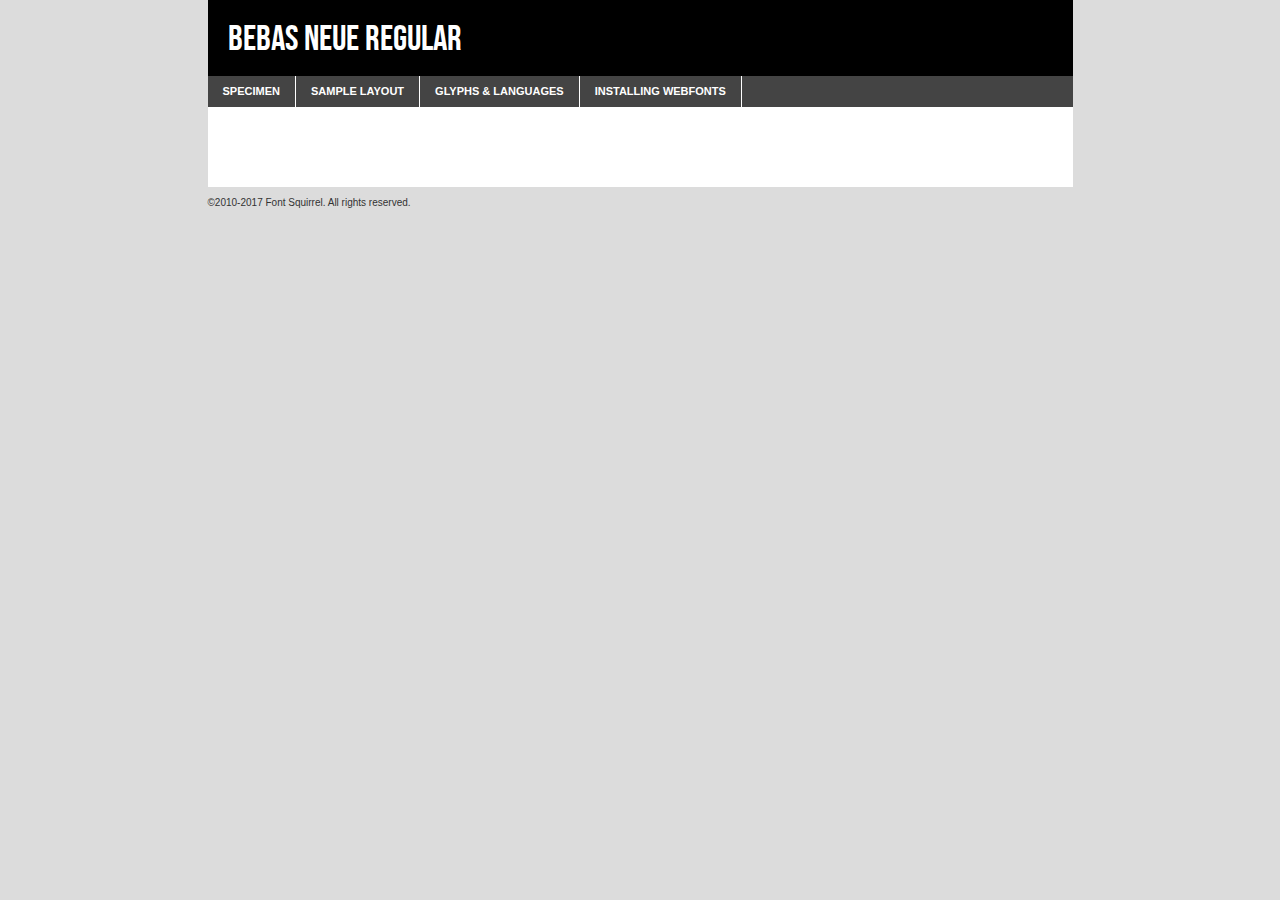
<file: Bebas_Neue/webfontkit-20220214-170000/bebasneue-regular-demo.html>
<!DOCTYPE html PUBLIC "-//W3C//DTD XHTML 1.0 Transitional//EN"
	"http://www.w3.org/TR/xhtml1/DTD/xhtml1-transitional.dtd">

<html xmlns="http://www.w3.org/1999/xhtml" xml:lang="en" lang="en">
<head>
	<meta http-equiv="Content-Type" content="text/html; charset=utf-8" />
	<script src="http://ajax.googleapis.com/ajax/libs/jquery/1.7.2/jquery.min.js" type="text/javascript" charset="utf-8"></script>
	<script type="text/javascript">
	(function($){$.fn.easyTabs=function(option){var param=jQuery.extend({fadeSpeed:"fast",defaultContent:1,activeClass:'active'},option);$(this).each(function(){var thisId="#"+this.id;if(param.defaultContent==''){param.defaultContent=1;}
	if(typeof param.defaultContent=="number")
	{var defaultTab=$(thisId+" .tabs li:eq("+(param.defaultContent-1)+") a").attr('href').substr(1);}else{var defaultTab=param.defaultContent;}
	$(thisId+" .tabs li a").each(function(){var tabToHide=$(this).attr('href').substr(1);$("#"+tabToHide).addClass('easytabs-tab-content');});hideAll();changeContent(defaultTab);function hideAll(){$(thisId+" .easytabs-tab-content").hide();}
	function changeContent(tabId){hideAll();$(thisId+" .tabs li").removeClass(param.activeClass);$(thisId+" .tabs li a[href=#"+tabId+"]").closest('li').addClass(param.activeClass);if(param.fadeSpeed!="none")
	{$(thisId+" #"+tabId).fadeIn(param.fadeSpeed);}else{$(thisId+" #"+tabId).show();}}
	$(thisId+" .tabs li").click(function(){var tabId=$(this).find('a').attr('href').substr(1);changeContent(tabId);return false;});});}})(jQuery);
	</script>
	<link rel="stylesheet" href="specimen_files/specimen_stylesheet.css" type="text/css" charset="utf-8" />
	<link rel="stylesheet" href="stylesheet.css" type="text/css" charset="utf-8" />

	<style type="text/css">
					body{
				font-family: 'bebas_neueregular';
							}
		</style>

	<title>Bebas Neue Regular Specimen</title>
	
	
	<script type="text/javascript" charset="utf-8">
		$(document).ready(function() {
			$('#container').easyTabs({defaultContent:1});
		});
	</script>
</head>

<body>
<div id="container">
	<div id="header">
		Bebas Neue Regular	</div>
	<ul class="tabs">
		<li><a href="#specimen">Specimen</a></li>
		<li><a href="#layout">Sample Layout</a></li>
				<li><a href="#glyphs">Glyphs &amp; Languages</a></li>
		<li><a href="#installing">Installing Webfonts</a></li>
		
	</ul>
	
	<div id="main_content">

		
			<div id="specimen">
		
				<div class="section">
					<div class="grid12 firstcol">
						<div class="huge">AaBb</div>
					</div>
				</div>
		
				<div class="section">
					<div class="glyph_range">A&#x200B;B&#x200b;C&#x200b;D&#x200b;E&#x200b;F&#x200b;G&#x200b;H&#x200b;I&#x200b;J&#x200b;K&#x200b;L&#x200b;M&#x200b;N&#x200b;O&#x200b;P&#x200b;Q&#x200b;R&#x200b;S&#x200b;T&#x200b;U&#x200b;V&#x200b;W&#x200b;X&#x200b;Y&#x200b;Z&#x200b;a&#x200b;b&#x200b;c&#x200b;d&#x200b;e&#x200b;f&#x200b;g&#x200b;h&#x200b;i&#x200b;j&#x200b;k&#x200b;l&#x200b;m&#x200b;n&#x200b;o&#x200b;p&#x200b;q&#x200b;r&#x200b;s&#x200b;t&#x200b;u&#x200b;v&#x200b;w&#x200b;x&#x200b;y&#x200b;z&#x200b;1&#x200b;2&#x200b;3&#x200b;4&#x200b;5&#x200b;6&#x200b;7&#x200b;8&#x200b;9&#x200b;0&#x200b;&amp;&#x200b;.&#x200b;,&#x200b;?&#x200b;!&#x200b;&#64;&#x200b;(&#x200b;)&#x200b;#&#x200b;$&#x200b;%&#x200b;*&#x200b;+&#x200b;-&#x200b;=&#x200b;:&#x200b;;</div>
				</div>
				<div class="section">
					<div class="grid12 firstcol">
						<table class="sample_table">
							<tr><td>10</td><td class="size10">abcdefghijklmnopqrstuvwxyzABCDEFGHIJKLMNOPQRSTUVWXYZ0123456789abcdefghijklmnopqrstuvwxyzABCDEFGHIJKLMNOPQRSTUVWXYZ0123456789abcdefghijklmnopqrstuvwxyzABCDEFGHIJKLMNOPQRSTUVWXYZ</td></tr>
							<tr><td>11</td><td class="size11">abcdefghijklmnopqrstuvwxyzABCDEFGHIJKLMNOPQRSTUVWXYZ0123456789abcdefghijklmnopqrstuvwxyzABCDEFGHIJKLMNOPQRSTUVWXYZ0123456789abcdefghijklmnopqrstuvwxyzABCDEFGHIJKLMNOPQRSTUVWXYZ</td></tr>
							<tr><td>12</td><td class="size12">abcdefghijklmnopqrstuvwxyzABCDEFGHIJKLMNOPQRSTUVWXYZ0123456789abcdefghijklmnopqrstuvwxyzABCDEFGHIJKLMNOPQRSTUVWXYZ0123456789abcdefghijklmnopqrstuvwxyzABCDEFGHIJKLMNOPQRSTUVWXYZ</td></tr>
							<tr><td>13</td><td class="size13">abcdefghijklmnopqrstuvwxyzABCDEFGHIJKLMNOPQRSTUVWXYZ0123456789abcdefghijklmnopqrstuvwxyzABCDEFGHIJKLMNOPQRSTUVWXYZ0123456789abcdefghijklmnopqrstuvwxyzABCDEFGHIJKLMNOPQRSTUVWXYZ</td></tr>
							<tr><td>14</td><td class="size14">abcdefghijklmnopqrstuvwxyzABCDEFGHIJKLMNOPQRSTUVWXYZ0123456789abcdefghijklmnopqrstuvwxyzABCDEFGHIJKLMNOPQRSTUVWXYZ0123456789abcdefghijklmnopqrstuvwxyzABCDEFGHIJKLMNOPQRSTUVWXYZ</td></tr>
							<tr><td>16</td><td class="size16">abcdefghijklmnopqrstuvwxyzABCDEFGHIJKLMNOPQRSTUVWXYZ0123456789abcdefghijklmnopqrstuvwxyzABCDEFGHIJKLMNOPQRSTUVWXYZ</td></tr>
							<tr><td>18</td><td class="size18">abcdefghijklmnopqrstuvwxyzABCDEFGHIJKLMNOPQRSTUVWXYZ0123456789abcdefghijklmnopqrstuvwxyzABCDEFGHIJKLMNOPQRSTUVWXYZ</td></tr>
							<tr><td>20</td><td class="size20">abcdefghijklmnopqrstuvwxyzABCDEFGHIJKLMNOPQRSTUVWXYZ0123456789abcdefghijklmnopqrstuvwxyzABCDEFGHIJKLMNOPQRSTUVWXYZ</td></tr>
							<tr><td>24</td><td class="size24">abcdefghijklmnopqrstuvwxyzABCDEFGHIJKLMNOPQRSTUVWXYZ0123456789abcdefghijklmnopqrstuvwxyzABCDEFGHIJKLMNOPQRSTUVWXYZ</td></tr>
							<tr><td>30</td><td class="size30">abcdefghijklmnopqrstuvwxyzABCDEFGHIJKLMNOPQRSTUVWXYZ0123456789abcdefghijklmnopqrstuvwxyzABCDEFGHIJKLMNOPQRSTUVWXYZ</td></tr>
							<tr><td>36</td><td class="size36">abcdefghijklmnopqrstuvwxyzABCDEFGHIJKLMNOPQRSTUVWXYZ0123456789abcdefghijklmnopqrstuvwxyzABCDEFGHIJKLMNOPQRSTUVWXYZ</td></tr>
							<tr><td>48</td><td class="size48">abcdefghijklmnopqrstuvwxyzABCDEFGHIJKLMNOPQRSTUVWXYZ0123456789abcdefghijklmnopqrstuvwxyzABCDEFGHIJKLMNOPQRSTUVWXYZ</td></tr>
							<tr><td>60</td><td class="size60">abcdefghijklmnopqrstuvwxyzABCDEFGHIJKLMNOPQRSTUVWXYZ0123456789abcdefghijklmnopqrstuvwxyzABCDEFGHIJKLMNOPQRSTUVWXYZ</td></tr>
							<tr><td>72</td><td class="size72">abcdefghijklmnopqrstuvwxyzABCDEFGHIJKLMNOPQRSTUVWXYZ0123456789abcdefghijklmnopqrstuvwxyzABCDEFGHIJKLMNOPQRSTUVWXYZ</td></tr>
							<tr><td>90</td><td class="size90">abcdefghijklmnopqrstuvwxyzABCDEFGHIJKLMNOPQRSTUVWXYZ0123456789abcdefghijklmnopqrstuvwxyzABCDEFGHIJKLMNOPQRSTUVWXYZ</td></tr>
						</table>
				
					</div>
			
				</div>
		
		
		
								<div class="section" id="bodycomparison">


										<div id="xheight">
				<div class="fontbody">&#x25FC;&#x25FC;&#x25FC;&#x25FC;&#x25FC;&#x25FC;&#x25FC;&#x25FC;&#x25FC;&#x25FC;&#x25FC;&#x25FC;&#x25FC;&#x25FC;&#x25FC;&#x25FC;&#x25FC;&#x25FC;&#x25FC;&#x25FC;&#x25FC;&#x25FC;&#x25FC;&#x25FC;&#x25FC;&#x25FC;&#x25FC;&#x25FC;&#x25FC;&#x25FC;&#x25FC;&#x25FC;&#x25FC;&#x25FC;&#x25FC;&#x25FC;&#x25FC;&#x25FC;&#x25FC;&#x25FC;&#x25FC;&#x25FC;&#x25FC;&#x25FC;&#x25FC;&#x25FC;&#x25FC;&#x25FC;&#x25FC;&#x25FC;&#x25FC;&#x25FC;&#x25FC;&#x25FC;&#x25FC;&#x25FC;&#x25FC;&#x25FC;&#x25FC;&#x25FC;&#x25FC;&#x25FC;&#x25FC;&#x25FC;&#x25FC;&#x25FC;&#x25FC;&#x25FC;&#x25FC;&#x25FC;&#x25FC;&#x25FC;&#x25FC;&#x25FC;&#x25FC;&#x25FC;&#x25FC;&#x25FC;&#x25FC;&#x25FC;&#x25FC;&#x25FC;&#x25FC;&#x25FC;&#x25FC;&#x25FC;&#x25FC;&#x25FC;&#x25FC;&#x25FC;&#x25FC;&#x25FC;&#x25FC;&#x25FC;&#x25FC;&#x25FC;&#x25FC;&#x25FC;&#x25FC;body</div><div class="arialbody">body</div><div class="verdanabody">body</div><div class="georgiabody">body</div></div>
										<div class="fontbody" style="z-index:1">
											body<span>Bebas Neue Regular</span>
										</div>
										<div class="arialbody" style="z-index:1">
											body<span>Arial</span>
										</div>
										<div class="verdanabody" style="z-index:1">
											body<span>Verdana</span>
										</div>
										<div class="georgiabody" style="z-index:1">
											body<span>Georgia</span>
										</div>



								</div>
		
		
				<div class="section psample psample_row1" id="">
					
					<div class="grid2 firstcol">
						<p class="size10"><span>10.</span>Aenean lacinia bibendum nulla sed consectetur. Fusce dapibus, tellus ac cursus commodo, tortor mauris condimentum nibh, ut fermentum massa justo sit amet risus. Nullam id dolor id nibh ultricies vehicula ut id elit. Cum sociis natoque penatibus et magnis dis parturient montes, nascetur ridiculus mus. Nulla vitae elit libero, a pharetra augue.</p>
			
					</div>
					<div class="grid3">
						<p class="size11"><span>11.</span>Aenean lacinia bibendum nulla sed consectetur. Fusce dapibus, tellus ac cursus commodo, tortor mauris condimentum nibh, ut fermentum massa justo sit amet risus. Nullam id dolor id nibh ultricies vehicula ut id elit. Cum sociis natoque penatibus et magnis dis parturient montes, nascetur ridiculus mus. Nulla vitae elit libero, a pharetra augue.</p>
			
					</div>
					<div class="grid3">
						<p class="size12"><span>12.</span>Aenean lacinia bibendum nulla sed consectetur. Fusce dapibus, tellus ac cursus commodo, tortor mauris condimentum nibh, ut fermentum massa justo sit amet risus. Nullam id dolor id nibh ultricies vehicula ut id elit. Cum sociis natoque penatibus et magnis dis parturient montes, nascetur ridiculus mus. Nulla vitae elit libero, a pharetra augue.</p>
			
					</div>
					<div class="grid4">
						<p class="size13"><span>13.</span>Aenean lacinia bibendum nulla sed consectetur. Fusce dapibus, tellus ac cursus commodo, tortor mauris condimentum nibh, ut fermentum massa justo sit amet risus. Nullam id dolor id nibh ultricies vehicula ut id elit. Cum sociis natoque penatibus et magnis dis parturient montes, nascetur ridiculus mus. Nulla vitae elit libero, a pharetra augue.</p>
			
					</div>
					<div class="white_blend"></div>
					
				</div>
				<div class="section psample psample_row2" id="">
					<div class="grid3 firstcol">
						<p class="size14"><span>14.</span>Aenean lacinia bibendum nulla sed consectetur. Fusce dapibus, tellus ac cursus commodo, tortor mauris condimentum nibh, ut fermentum massa justo sit amet risus. Nullam id dolor id nibh ultricies vehicula ut id elit. Cum sociis natoque penatibus et magnis dis parturient montes, nascetur ridiculus mus. Nulla vitae elit libero, a pharetra augue.</p>
			
					</div>
					<div class="grid4">
						<p class="size16"><span>16.</span>Aenean lacinia bibendum nulla sed consectetur. Fusce dapibus, tellus ac cursus commodo, tortor mauris condimentum nibh, ut fermentum massa justo sit amet risus. Nullam id dolor id nibh ultricies vehicula ut id elit. Cum sociis natoque penatibus et magnis dis parturient montes, nascetur ridiculus mus. Nulla vitae elit libero, a pharetra augue.</p>
			
					</div>
					<div class="grid5">
						<p class="size18"><span>18.</span>Aenean lacinia bibendum nulla sed consectetur. Fusce dapibus, tellus ac cursus commodo, tortor mauris condimentum nibh, ut fermentum massa justo sit amet risus. Nullam id dolor id nibh ultricies vehicula ut id elit. Cum sociis natoque penatibus et magnis dis parturient montes, nascetur ridiculus mus. Nulla vitae elit libero, a pharetra augue.</p>
			
					</div>

					<div class="white_blend"></div>

				</div>
				
				<div class="section psample psample_row3" id="">
					<div class="grid5 firstcol">
						<p class="size20"><span>20.</span>Aenean lacinia bibendum nulla sed consectetur. Fusce dapibus, tellus ac cursus commodo, tortor mauris condimentum nibh, ut fermentum massa justo sit amet risus. Nullam id dolor id nibh ultricies vehicula ut id elit. Cum sociis natoque penatibus et magnis dis parturient montes, nascetur ridiculus mus. Nulla vitae elit libero, a pharetra augue.</p>
					</div>
					<div class="grid7">
						<p class="size24"><span>24.</span>Aenean lacinia bibendum nulla sed consectetur. Fusce dapibus, tellus ac cursus commodo, tortor mauris condimentum nibh, ut fermentum massa justo sit amet risus. Nullam id dolor id nibh ultricies vehicula ut id elit. Cum sociis natoque penatibus et magnis dis parturient montes, nascetur ridiculus mus. Nulla vitae elit libero, a pharetra augue.</p>
					</div>
					
					<div class="white_blend"></div>
					
				</div>
				
				<div class="section psample psample_row4" id="">
					<div class="grid12 firstcol">
						<p class="size30"><span>30.</span>Aenean lacinia bibendum nulla sed consectetur. Fusce dapibus, tellus ac cursus commodo, tortor mauris condimentum nibh, ut fermentum massa justo sit amet risus. Nullam id dolor id nibh ultricies vehicula ut id elit. Cum sociis natoque penatibus et magnis dis parturient montes, nascetur ridiculus mus. Nulla vitae elit libero, a pharetra augue.</p>
					</div>
					<div class="white_blend"></div>
					
				</div>
				
				
				
				<div class="section psample psample_row1 fullreverse">
					<div class="grid2 firstcol">
						<p class="size10"><span>10.</span>Aenean lacinia bibendum nulla sed consectetur. Fusce dapibus, tellus ac cursus commodo, tortor mauris condimentum nibh, ut fermentum massa justo sit amet risus. Nullam id dolor id nibh ultricies vehicula ut id elit. Cum sociis natoque penatibus et magnis dis parturient montes, nascetur ridiculus mus. Nulla vitae elit libero, a pharetra augue.</p>
			
					</div>
					<div class="grid3">
						<p class="size11"><span>11.</span>Aenean lacinia bibendum nulla sed consectetur. Fusce dapibus, tellus ac cursus commodo, tortor mauris condimentum nibh, ut fermentum massa justo sit amet risus. Nullam id dolor id nibh ultricies vehicula ut id elit. Cum sociis natoque penatibus et magnis dis parturient montes, nascetur ridiculus mus. Nulla vitae elit libero, a pharetra augue.</p>
			
					</div>
					<div class="grid3">
						<p class="size12"><span>12.</span>Aenean lacinia bibendum nulla sed consectetur. Fusce dapibus, tellus ac cursus commodo, tortor mauris condimentum nibh, ut fermentum massa justo sit amet risus. Nullam id dolor id nibh ultricies vehicula ut id elit. Cum sociis natoque penatibus et magnis dis parturient montes, nascetur ridiculus mus. Nulla vitae elit libero, a pharetra augue.</p>
			
					</div>
					<div class="grid4">
						<p class="size13"><span>13.</span>Aenean lacinia bibendum nulla sed consectetur. Fusce dapibus, tellus ac cursus commodo, tortor mauris condimentum nibh, ut fermentum massa justo sit amet risus. Nullam id dolor id nibh ultricies vehicula ut id elit. Cum sociis natoque penatibus et magnis dis parturient montes, nascetur ridiculus mus. Nulla vitae elit libero, a pharetra augue.</p>
			
					</div>
					<div class="black_blend"></div>
					
				</div>
				
				<div class="section psample psample_row2 fullreverse">
					<div class="grid3 firstcol">
						<p class="size14"><span>14.</span>Aenean lacinia bibendum nulla sed consectetur. Fusce dapibus, tellus ac cursus commodo, tortor mauris condimentum nibh, ut fermentum massa justo sit amet risus. Nullam id dolor id nibh ultricies vehicula ut id elit. Cum sociis natoque penatibus et magnis dis parturient montes, nascetur ridiculus mus. Nulla vitae elit libero, a pharetra augue.</p>
			
					</div>
					<div class="grid4">
						<p class="size16"><span>16.</span>Aenean lacinia bibendum nulla sed consectetur. Fusce dapibus, tellus ac cursus commodo, tortor mauris condimentum nibh, ut fermentum massa justo sit amet risus. Nullam id dolor id nibh ultricies vehicula ut id elit. Cum sociis natoque penatibus et magnis dis parturient montes, nascetur ridiculus mus. Nulla vitae elit libero, a pharetra augue.</p>
			
					</div>
					<div class="grid5">
						<p class="size18"><span>18.</span>Aenean lacinia bibendum nulla sed consectetur. Fusce dapibus, tellus ac cursus commodo, tortor mauris condimentum nibh, ut fermentum massa justo sit amet risus. Nullam id dolor id nibh ultricies vehicula ut id elit. Cum sociis natoque penatibus et magnis dis parturient montes, nascetur ridiculus mus. Nulla vitae elit libero, a pharetra augue.</p>
			
					</div>
					<div class="black_blend"></div>

				</div>
				
				<div class="section psample fullreverse psample_row3" id="">
					<div class="grid5 firstcol">
						<p class="size20"><span>20.</span>Aenean lacinia bibendum nulla sed consectetur. Fusce dapibus, tellus ac cursus commodo, tortor mauris condimentum nibh, ut fermentum massa justo sit amet risus. Nullam id dolor id nibh ultricies vehicula ut id elit. Cum sociis natoque penatibus et magnis dis parturient montes, nascetur ridiculus mus. Nulla vitae elit libero, a pharetra augue.</p>
					</div>
					<div class="grid7">
						<p class="size24"><span>24.</span>Aenean lacinia bibendum nulla sed consectetur. Fusce dapibus, tellus ac cursus commodo, tortor mauris condimentum nibh, ut fermentum massa justo sit amet risus. Nullam id dolor id nibh ultricies vehicula ut id elit. Cum sociis natoque penatibus et magnis dis parturient montes, nascetur ridiculus mus. Nulla vitae elit libero, a pharetra augue.</p>
					</div>
					
					<div class="black_blend"></div>
					
				</div>
				
				<div class="section psample fullreverse psample_row4" id="" style="border-bottom: 20px #000 solid;">
					<div class="grid12 firstcol">
						<p class="size30"><span>30.</span>Aenean lacinia bibendum nulla sed consectetur. Fusce dapibus, tellus ac cursus commodo, tortor mauris condimentum nibh, ut fermentum massa justo sit amet risus. Nullam id dolor id nibh ultricies vehicula ut id elit. Cum sociis natoque penatibus et magnis dis parturient montes, nascetur ridiculus mus. Nulla vitae elit libero, a pharetra augue.</p>
					</div>
					<div class="black_blend"></div>
					
				</div>
				
				
				
				
			</div>
			
			<div id="layout">
				
				<div class="section">
					
					<div class="grid12 firstcol">
						<h1>Lorem Ipsum Dolor</h1>
						<h2>Etiam porta sem malesuada magna mollis euismod</h2>
						
						<p class="byline">By <a href="#link">Aenean Lacinia</a></p>
					</div>
				</div>
				<div class="section">
					<div class="grid8 firstcol">
						<p class="large">Donec sed odio dui. Morbi leo risus, porta ac consectetur ac, vestibulum at eros. Fusce dapibus, tellus ac cursus commodo, tortor mauris condimentum nibh, ut fermentum massa justo sit amet risus. </p>

						
						<h3>Pellentesque ornare sem</h3>

						<p>Maecenas sed diam eget risus varius blandit sit amet non magna. Maecenas faucibus mollis interdum. Donec ullamcorper nulla non metus auctor fringilla. Nullam id dolor id nibh ultricies vehicula ut id elit. Nullam id dolor id nibh ultricies vehicula ut id elit. </p>

						<p>Aenean eu leo quam. Pellentesque ornare sem lacinia quam venenatis vestibulum. Lorem ipsum dolor sit amet, consectetur adipiscing elit. Cum sociis natoque penatibus et magnis dis parturient montes, nascetur ridiculus mus. </p>

						<p>Nulla vitae elit libero, a pharetra augue. Praesent commodo cursus magna, vel scelerisque nisl consectetur et. Aenean lacinia bibendum nulla sed consectetur. </p>

						<p>Nullam quis risus eget urna mollis ornare vel eu leo. Nullam quis risus eget urna mollis ornare vel eu leo. Maecenas sed diam eget risus varius blandit sit amet non magna. Donec ullamcorper nulla non metus auctor fringilla. </p>

						<h3>Cras mattis consectetur</h3>

						<p>Aenean eu leo quam. Pellentesque ornare sem lacinia quam venenatis vestibulum. Aenean lacinia bibendum nulla sed consectetur. Integer posuere erat a ante venenatis dapibus posuere velit aliquet. Cras mattis consectetur purus sit amet fermentum. </p>

						<p>Nullam id dolor id nibh ultricies vehicula ut id elit. Nullam quis risus eget urna mollis ornare vel eu leo. Cras mattis consectetur purus sit amet fermentum.</p>
					</div>
					
					<div class="grid4 sidebar">
						
						<div class="box reverse">
							<p class="last">Nullam quis risus eget urna mollis ornare vel eu leo. Donec ullamcorper nulla non metus auctor fringilla. Cras mattis consectetur purus sit amet fermentum. Sed posuere consectetur est at lobortis. Lorem ipsum dolor sit amet, consectetur adipiscing elit. </p>
						</div>
						
						<p class="caption">Maecenas sed diam eget risus varius.</p>

						<p>Vestibulum id ligula porta felis euismod semper. Integer posuere erat a ante venenatis dapibus posuere velit aliquet. Vestibulum id ligula porta felis euismod semper. Sed posuere consectetur est at lobortis. Maecenas sed diam eget risus varius blandit sit amet non magna. Fusce dapibus, tellus ac cursus commodo, tortor mauris condimentum nibh, ut fermentum massa justo sit amet risus. </p>

					

						<p>Duis mollis, est non commodo luctus, nisi erat porttitor ligula, eget lacinia odio sem nec elit. Aenean lacinia bibendum nulla sed consectetur. Vivamus sagittis lacus vel augue laoreet rutrum faucibus dolor auctor. Aenean lacinia bibendum nulla sed consectetur. Nullam quis risus eget urna mollis ornare vel eu leo. </p>

						<p>Praesent commodo cursus magna, vel scelerisque nisl consectetur et. Donec ullamcorper nulla non metus auctor fringilla. Maecenas faucibus mollis interdum. Fusce dapibus, tellus ac cursus commodo, tortor mauris condimentum nibh, ut fermentum massa justo sit amet risus. </p>

					</div>
				</div>
				
			</div>


			



		<div id="glyphs">
			<div class="section">
				<div class="grid12 firstcol">
			
				<h1>Language Support</h1>
				<p>The subset of Bebas Neue Regular in this kit supports the following languages:<br />
			
					Albanian, Basque, Breton, Chamorro, Danish, Dutch, English, Faroese, Finnish, French, Frisian, Galician, German, Icelandic, Italian, Malagasy, Norwegian, Portuguese, Spanish, Alsatian, Aragonese, Arapaho, Arrernte, Asturian, Aymara, Bislama, Cebuano, Corsican, Fijian, French_creole, Genoese, Gilbertese, Greenlandic, Haitian_creole, Hiligaynon, Hmong, Hopi, Ibanag, Iloko_ilokano, Indonesian, Interglossa_glosa, Interlingua, Irish_gaelic, Jerriais, Lojban, Lombard, Luxembourgeois, Manx, Mohawk, Norfolk_pitcairnese, Occitan, Oromo, Pangasinan, Papiamento, Piedmontese, Potawatomi, Rhaeto-romance, Romansh, Rotokas, Sami_lule, Samoan, Sardinian, Scots_gaelic, Seychelles_creole, Shona, Sicilian, Somali, Southern_ndebele, Swahili, Swati_swazi, Tagalog_filipino_pilipino, Tetum, Tok_pisin, Uyghur_latinized, Volapuk, Walloon, Warlpiri, Xhosa, Yapese, Zulu, Latinbasic, Ubasic, Demo				</p>
				<h1>Glyph Chart</h1>
				<p>The subset of Bebas Neue Regular in this kit includes all the glyphs listed below. Unicode entities are included above each glyph to help you insert individual characters into your layout.</p>
				<div id="glyph_chart">
			
																				 <div><p>&amp;#13;</p>&#13;</div>
																				 <div><p>&amp;#32;</p>&#32;</div>
																				 <div><p>&amp;#33;</p>&#33;</div>
																				 <div><p>&amp;#34;</p>&#34;</div>
																				 <div><p>&amp;#35;</p>&#35;</div>
																				 <div><p>&amp;#36;</p>&#36;</div>
																				 <div><p>&amp;#37;</p>&#37;</div>
																				 <div><p>&amp;#38;</p>&#38;</div>
																				 <div><p>&amp;#39;</p>&#39;</div>
																				 <div><p>&amp;#40;</p>&#40;</div>
																				 <div><p>&amp;#41;</p>&#41;</div>
																				 <div><p>&amp;#42;</p>&#42;</div>
																				 <div><p>&amp;#43;</p>&#43;</div>
																				 <div><p>&amp;#44;</p>&#44;</div>
																				 <div><p>&amp;#45;</p>&#45;</div>
																				 <div><p>&amp;#46;</p>&#46;</div>
																				 <div><p>&amp;#47;</p>&#47;</div>
																				 <div><p>&amp;#48;</p>&#48;</div>
																				 <div><p>&amp;#49;</p>&#49;</div>
																				 <div><p>&amp;#50;</p>&#50;</div>
																				 <div><p>&amp;#51;</p>&#51;</div>
																				 <div><p>&amp;#52;</p>&#52;</div>
																				 <div><p>&amp;#53;</p>&#53;</div>
																				 <div><p>&amp;#54;</p>&#54;</div>
																				 <div><p>&amp;#55;</p>&#55;</div>
																				 <div><p>&amp;#56;</p>&#56;</div>
																				 <div><p>&amp;#57;</p>&#57;</div>
																				 <div><p>&amp;#58;</p>&#58;</div>
																				 <div><p>&amp;#59;</p>&#59;</div>
																				 <div><p>&amp;#60;</p>&#60;</div>
																				 <div><p>&amp;#61;</p>&#61;</div>
																				 <div><p>&amp;#62;</p>&#62;</div>
																				 <div><p>&amp;#63;</p>&#63;</div>
																				 <div><p>&amp;#64;</p>&#64;</div>
																				 <div><p>&amp;#65;</p>&#65;</div>
																				 <div><p>&amp;#66;</p>&#66;</div>
																				 <div><p>&amp;#67;</p>&#67;</div>
																				 <div><p>&amp;#68;</p>&#68;</div>
																				 <div><p>&amp;#69;</p>&#69;</div>
																				 <div><p>&amp;#70;</p>&#70;</div>
																				 <div><p>&amp;#71;</p>&#71;</div>
																				 <div><p>&amp;#72;</p>&#72;</div>
																				 <div><p>&amp;#73;</p>&#73;</div>
																				 <div><p>&amp;#74;</p>&#74;</div>
																				 <div><p>&amp;#75;</p>&#75;</div>
																				 <div><p>&amp;#76;</p>&#76;</div>
																				 <div><p>&amp;#77;</p>&#77;</div>
																				 <div><p>&amp;#78;</p>&#78;</div>
																				 <div><p>&amp;#79;</p>&#79;</div>
																				 <div><p>&amp;#80;</p>&#80;</div>
																				 <div><p>&amp;#81;</p>&#81;</div>
																				 <div><p>&amp;#82;</p>&#82;</div>
																				 <div><p>&amp;#83;</p>&#83;</div>
																				 <div><p>&amp;#84;</p>&#84;</div>
																				 <div><p>&amp;#85;</p>&#85;</div>
																				 <div><p>&amp;#86;</p>&#86;</div>
																				 <div><p>&amp;#87;</p>&#87;</div>
																				 <div><p>&amp;#88;</p>&#88;</div>
																				 <div><p>&amp;#89;</p>&#89;</div>
																				 <div><p>&amp;#90;</p>&#90;</div>
																				 <div><p>&amp;#91;</p>&#91;</div>
																				 <div><p>&amp;#92;</p>&#92;</div>
																				 <div><p>&amp;#93;</p>&#93;</div>
																				 <div><p>&amp;#94;</p>&#94;</div>
																				 <div><p>&amp;#95;</p>&#95;</div>
																				 <div><p>&amp;#96;</p>&#96;</div>
																				 <div><p>&amp;#97;</p>&#97;</div>
																				 <div><p>&amp;#98;</p>&#98;</div>
																				 <div><p>&amp;#99;</p>&#99;</div>
																				 <div><p>&amp;#100;</p>&#100;</div>
																				 <div><p>&amp;#101;</p>&#101;</div>
																				 <div><p>&amp;#102;</p>&#102;</div>
																				 <div><p>&amp;#103;</p>&#103;</div>
																				 <div><p>&amp;#104;</p>&#104;</div>
																				 <div><p>&amp;#105;</p>&#105;</div>
																				 <div><p>&amp;#106;</p>&#106;</div>
																				 <div><p>&amp;#107;</p>&#107;</div>
																				 <div><p>&amp;#108;</p>&#108;</div>
																				 <div><p>&amp;#109;</p>&#109;</div>
																				 <div><p>&amp;#110;</p>&#110;</div>
																				 <div><p>&amp;#111;</p>&#111;</div>
																				 <div><p>&amp;#112;</p>&#112;</div>
																				 <div><p>&amp;#113;</p>&#113;</div>
																				 <div><p>&amp;#114;</p>&#114;</div>
																				 <div><p>&amp;#115;</p>&#115;</div>
																				 <div><p>&amp;#116;</p>&#116;</div>
																				 <div><p>&amp;#117;</p>&#117;</div>
																				 <div><p>&amp;#118;</p>&#118;</div>
																				 <div><p>&amp;#119;</p>&#119;</div>
																				 <div><p>&amp;#120;</p>&#120;</div>
																				 <div><p>&amp;#121;</p>&#121;</div>
																				 <div><p>&amp;#122;</p>&#122;</div>
																				 <div><p>&amp;#123;</p>&#123;</div>
																				 <div><p>&amp;#124;</p>&#124;</div>
																				 <div><p>&amp;#125;</p>&#125;</div>
																				 <div><p>&amp;#126;</p>&#126;</div>
																				 <div><p>&amp;#160;</p>&#160;</div>
																				 <div><p>&amp;#161;</p>&#161;</div>
																				 <div><p>&amp;#162;</p>&#162;</div>
																				 <div><p>&amp;#163;</p>&#163;</div>
																				 <div><p>&amp;#164;</p>&#164;</div>
																				 <div><p>&amp;#165;</p>&#165;</div>
																				 <div><p>&amp;#166;</p>&#166;</div>
																				 <div><p>&amp;#167;</p>&#167;</div>
																				 <div><p>&amp;#168;</p>&#168;</div>
																				 <div><p>&amp;#169;</p>&#169;</div>
																				 <div><p>&amp;#170;</p>&#170;</div>
																				 <div><p>&amp;#171;</p>&#171;</div>
																				 <div><p>&amp;#172;</p>&#172;</div>
																				 <div><p>&amp;#173;</p>&#173;</div>
																				 <div><p>&amp;#174;</p>&#174;</div>
																				 <div><p>&amp;#175;</p>&#175;</div>
																				 <div><p>&amp;#176;</p>&#176;</div>
																				 <div><p>&amp;#177;</p>&#177;</div>
																				 <div><p>&amp;#178;</p>&#178;</div>
																				 <div><p>&amp;#179;</p>&#179;</div>
																				 <div><p>&amp;#180;</p>&#180;</div>
																				 <div><p>&amp;#181;</p>&#181;</div>
																				 <div><p>&amp;#182;</p>&#182;</div>
																				 <div><p>&amp;#183;</p>&#183;</div>
																				 <div><p>&amp;#184;</p>&#184;</div>
																				 <div><p>&amp;#185;</p>&#185;</div>
																				 <div><p>&amp;#186;</p>&#186;</div>
																				 <div><p>&amp;#187;</p>&#187;</div>
																				 <div><p>&amp;#188;</p>&#188;</div>
																				 <div><p>&amp;#189;</p>&#189;</div>
																				 <div><p>&amp;#190;</p>&#190;</div>
																				 <div><p>&amp;#191;</p>&#191;</div>
																				 <div><p>&amp;#192;</p>&#192;</div>
																				 <div><p>&amp;#193;</p>&#193;</div>
																				 <div><p>&amp;#194;</p>&#194;</div>
																				 <div><p>&amp;#195;</p>&#195;</div>
																				 <div><p>&amp;#196;</p>&#196;</div>
																				 <div><p>&amp;#197;</p>&#197;</div>
																				 <div><p>&amp;#198;</p>&#198;</div>
																				 <div><p>&amp;#199;</p>&#199;</div>
																				 <div><p>&amp;#200;</p>&#200;</div>
																				 <div><p>&amp;#201;</p>&#201;</div>
																				 <div><p>&amp;#202;</p>&#202;</div>
																				 <div><p>&amp;#203;</p>&#203;</div>
																				 <div><p>&amp;#204;</p>&#204;</div>
																				 <div><p>&amp;#205;</p>&#205;</div>
																				 <div><p>&amp;#206;</p>&#206;</div>
																				 <div><p>&amp;#207;</p>&#207;</div>
																				 <div><p>&amp;#208;</p>&#208;</div>
																				 <div><p>&amp;#209;</p>&#209;</div>
																				 <div><p>&amp;#210;</p>&#210;</div>
																				 <div><p>&amp;#211;</p>&#211;</div>
																				 <div><p>&amp;#212;</p>&#212;</div>
																				 <div><p>&amp;#213;</p>&#213;</div>
																				 <div><p>&amp;#214;</p>&#214;</div>
																				 <div><p>&amp;#215;</p>&#215;</div>
																				 <div><p>&amp;#216;</p>&#216;</div>
																				 <div><p>&amp;#217;</p>&#217;</div>
																				 <div><p>&amp;#218;</p>&#218;</div>
																				 <div><p>&amp;#219;</p>&#219;</div>
																				 <div><p>&amp;#220;</p>&#220;</div>
																				 <div><p>&amp;#221;</p>&#221;</div>
																				 <div><p>&amp;#222;</p>&#222;</div>
																				 <div><p>&amp;#223;</p>&#223;</div>
																				 <div><p>&amp;#224;</p>&#224;</div>
																				 <div><p>&amp;#225;</p>&#225;</div>
																				 <div><p>&amp;#226;</p>&#226;</div>
																				 <div><p>&amp;#227;</p>&#227;</div>
																				 <div><p>&amp;#228;</p>&#228;</div>
																				 <div><p>&amp;#229;</p>&#229;</div>
																				 <div><p>&amp;#230;</p>&#230;</div>
																				 <div><p>&amp;#231;</p>&#231;</div>
																				 <div><p>&amp;#232;</p>&#232;</div>
																				 <div><p>&amp;#233;</p>&#233;</div>
																				 <div><p>&amp;#234;</p>&#234;</div>
																				 <div><p>&amp;#235;</p>&#235;</div>
																				 <div><p>&amp;#236;</p>&#236;</div>
																				 <div><p>&amp;#237;</p>&#237;</div>
																				 <div><p>&amp;#238;</p>&#238;</div>
																				 <div><p>&amp;#239;</p>&#239;</div>
																				 <div><p>&amp;#240;</p>&#240;</div>
																				 <div><p>&amp;#241;</p>&#241;</div>
																				 <div><p>&amp;#242;</p>&#242;</div>
																				 <div><p>&amp;#243;</p>&#243;</div>
																				 <div><p>&amp;#244;</p>&#244;</div>
																				 <div><p>&amp;#245;</p>&#245;</div>
																				 <div><p>&amp;#246;</p>&#246;</div>
																				 <div><p>&amp;#247;</p>&#247;</div>
																				 <div><p>&amp;#248;</p>&#248;</div>
																				 <div><p>&amp;#249;</p>&#249;</div>
																				 <div><p>&amp;#250;</p>&#250;</div>
																				 <div><p>&amp;#251;</p>&#251;</div>
																				 <div><p>&amp;#252;</p>&#252;</div>
																				 <div><p>&amp;#253;</p>&#253;</div>
																				 <div><p>&amp;#254;</p>&#254;</div>
																				 <div><p>&amp;#255;</p>&#255;</div>
																				 <div><p>&amp;#338;</p>&#338;</div>
																				 <div><p>&amp;#339;</p>&#339;</div>
																				 <div><p>&amp;#376;</p>&#376;</div>
																				 <div><p>&amp;#710;</p>&#710;</div>
																				 <div><p>&amp;#732;</p>&#732;</div>
																				 <div><p>&amp;#8192;</p>&#8192;</div>
																				 <div><p>&amp;#8193;</p>&#8193;</div>
																				 <div><p>&amp;#8194;</p>&#8194;</div>
																				 <div><p>&amp;#8195;</p>&#8195;</div>
																				 <div><p>&amp;#8196;</p>&#8196;</div>
																				 <div><p>&amp;#8197;</p>&#8197;</div>
																				 <div><p>&amp;#8198;</p>&#8198;</div>
																				 <div><p>&amp;#8199;</p>&#8199;</div>
																				 <div><p>&amp;#8200;</p>&#8200;</div>
																				 <div><p>&amp;#8201;</p>&#8201;</div>
																				 <div><p>&amp;#8202;</p>&#8202;</div>
																				 <div><p>&amp;#8208;</p>&#8208;</div>
																				 <div><p>&amp;#8209;</p>&#8209;</div>
																				 <div><p>&amp;#8210;</p>&#8210;</div>
																				 <div><p>&amp;#8211;</p>&#8211;</div>
																				 <div><p>&amp;#8212;</p>&#8212;</div>
																				 <div><p>&amp;#8216;</p>&#8216;</div>
																				 <div><p>&amp;#8217;</p>&#8217;</div>
																				 <div><p>&amp;#8218;</p>&#8218;</div>
																				 <div><p>&amp;#8220;</p>&#8220;</div>
																				 <div><p>&amp;#8221;</p>&#8221;</div>
																				 <div><p>&amp;#8222;</p>&#8222;</div>
																				 <div><p>&amp;#8226;</p>&#8226;</div>
																				 <div><p>&amp;#8230;</p>&#8230;</div>
																				 <div><p>&amp;#8239;</p>&#8239;</div>
																				 <div><p>&amp;#8249;</p>&#8249;</div>
																				 <div><p>&amp;#8250;</p>&#8250;</div>
																				 <div><p>&amp;#8287;</p>&#8287;</div>
																				 <div><p>&amp;#8364;</p>&#8364;</div>
																				 <div><p>&amp;#8482;</p>&#8482;</div>
																				 <div><p>&amp;#9724;</p>&#9724;</div>
																																						</div>	
				</div>
		
		
			</div>
		</div>
		
		
		<div id="specs">
			
		</div>
	
		<div id="installing">
			<div class="section">
				<div class="grid7 firstcol">
					<h1>Installing Webfonts</h1>
					
					<p>Webfonts are supported by all major browser platforms but not all in the same way. There are currently four different font formats that must be included in order to target all browsers. This includes TTF, WOFF, EOT and SVG.</p>
					
					<h2>1. Upload your webfonts</h2>
					<p>You must upload your webfont kit to your website. They should be in or near the same directory as your CSS files.</p>
					
					<h2>2. Include the webfont stylesheet</h2>
					<p>A special CSS @font-face declaration helps the various browsers select the appropriate font it needs without causing you a bunch of headaches. Learn more about this syntax by reading the <a href="https://www.fontspring.com/blog/further-hardening-of-the-bulletproof-syntax">Fontspring blog post</a> about it. The code for it is as follows:</p>


<code>
@font-face{ 
	font-family: 'MyWebFont';
	src: url('WebFont.eot');
	src: url('WebFont.eot?#iefix') format('embedded-opentype'),
	     url('WebFont.woff') format('woff'),
	     url('WebFont.ttf') format('truetype'),
	     url('WebFont.svg#webfont') format('svg');
}
</code>

	<p>We've already gone ahead and generated the code for you. All you have to do is link to the stylesheet in your HTML, like this:</p>
	<code>&lt;link rel=&quot;stylesheet&quot; href=&quot;stylesheet.css&quot; type=&quot;text/css&quot; charset=&quot;utf-8&quot; /&gt;</code>

					<h2>3. Modify your own stylesheet</h2>
					<p>To take advantage of your new fonts, you must tell your stylesheet to use them. Look at the original @font-face declaration above and find the property called "font-family." The name linked there will be what you use to reference the font. Prepend that webfont name to the font stack in the "font-family" property, inside the selector you want to change. For example:</p>
<code>p { font-family: 'WebFont', Arial, sans-serif; }</code>

<h2>4. Test</h2>
<p>Getting webfonts to work cross-browser <em>can</em> be tricky. Use the information in the sidebar to help you if you find that fonts aren't loading in a particular browser.</p>
				</div>
				
				<div class="grid5 sidebar">
					<div class="box">
						<h2>Troubleshooting<br />Font-Face Problems</h2>
						<p>Having trouble getting your webfonts to load in your new website? Here are some tips to sort out what might be the problem.</p>

						<h3>Fonts not showing in any browser</h3>

						<p>This sounds like you need to work on the plumbing. You either did not upload the fonts to the correct directory, or you did not link the fonts properly in the CSS. If you've confirmed that all this is correct and you still have a problem, take a look at your .htaccess file and see if requests are getting intercepted.</p>

						<h3>Fonts not loading in iPhone or iPad</h3>

						<p>The most common problem here is that you are serving the fonts from an IIS server. IIS refuses to serve files that have unknown MIME types. If that is the case, you must set the MIME type for SVG to "image/svg+xml" in the server settings. Follow these instructions from Microsoft if you need help.</p>

						<h3>Fonts not loading in Firefox</h3>

						<p>The primary reason for this failure? You are still using a version Firefox older than 3.5. So upgrade already! If that isn't it, then you are very likely serving fonts from a different domain. Firefox requires that all font assets be served from the same domain. Lastly it is possible that you need to add WOFF to your list of MIME types (if you are serving via IIS.)</p>

						<h3>Fonts not loading in IE</h3>

						<p>Are you looking at Internet Explorer on an actual Windows machine or are you cheating by using a service like Adobe BrowserLab? Many of these screenshot services do not render @font-face for IE. Best to test it on a real machine.</p>

						<h3>Fonts not loading in IE9</h3>

						<p>IE9, like Firefox, requires that fonts be served from the same domain as the website. Make sure that is the case.</p>
					</div>
				</div>
			</div>
			
		</div>
	
	</div>
	<div id="footer">
		<p>&copy;2010-2017 Font Squirrel. All rights reserved.</p>
	</div>
</div>
</body>
</html>
</file>
<file: Bebas_Neue/webfontkit-20220214-170000/stylesheet.css>
/*! Generated by Font Squirrel (https://www.fontsquirrel.com) on February 14, 2022 */



@font-face {
    font-family: 'bebas_neueregular';
    src: url('bebasneue-regular-webfont.woff2') format('woff2'),
         url('bebasneue-regular-webfont.woff') format('woff');
    font-weight: normal;
    font-style: normal;

}
</file>
<file: Bebas_Neue/webfontkit-20220214-170000/specimen_files/specimen_stylesheet.css>
@import url('grid_12-825-55-15.css');

/*  
	CSS Reset by Eric Meyer - Released under Public Domain
    http://meyerweb.com/eric/tools/css/reset/
*/
html, body, div, span, applet, object, iframe,
h1, h2, h3, h4, h5, h6, p, blockquote, pre,
a, abbr, acronym, address, big, cite, code,
del, dfn, em, font, img, ins, kbd, q, s, samp,
small, strike, strong, sub, sup, tt, var,
b, u, i, center, dl, dt, dd, ol, ul, li,
fieldset, form, label, legend, table, 
caption, tbody, tfoot, thead, tr, th, td 
                  {margin: 0;padding: 0;border: 0;outline: 0;
                  font-size: 100%;vertical-align: baseline;
                  background: transparent;}
body              {line-height: 1;}
ol, ul            {list-style: none;}
blockquote, q     {quotes: none;}
blockquote:before, blockquote:after,
q:before, q:after {content: '';	content: none;}
:focus            {outline: 0;}
ins               {text-decoration: none;}
del               {text-decoration: line-through;}
table             {border-collapse: collapse;border-spacing: 0;}




body {
	color: #000;
	background-color: #dcdcdc;
}

a {
	text-decoration: none;
	color: #1883ba;
}

h1{
	font-size: 32px;
	font-weight: normal;
	font-style: normal;
	margin-bottom: 18px;
}

h2{
	font-size: 18px;
}

#container {
	width: 865px;
	margin: 0px auto;
}


#header {
	padding: 20px;
	font-size: 36px;
	background-color: #000;
	color: #fff;
}

#header span {
	color: #666;
}
#main_content {
	background-color: #fff;
	padding: 60px 20px 20px;
}


#footer p {
	margin: 0;
	padding-top: 10px;
	padding-bottom: 50px;
	color: #333;
	font: 10px Arial, sans-serif;
}

.tabs {
	width: 100%;
	height: 31px;
	background-color: #444;
}
.tabs li {
	float:  left;
	margin: 0;
	overflow: hidden;
	background-color: #444;
}
.tabs li a {
	display: block;
	color: #fff;
	text-decoration: none;
	font: bold 11px/11px 'Arial';
	text-transform: uppercase;
	padding: 10px 15px;
	border-right: 1px solid #fff;
}

.tabs li a:hover {
		background-color: #00b3ff;

}

.tabs li.active a {
	color:  #000;
	background-color: #fff;
}



div.huge {
	
	font-size: 300px;
	line-height: 1em;
	padding: 0;
	letter-spacing: -.02em;
	overflow: hidden;
}
div.glyph_range {
	font-size: 72px;
	line-height: 1.1em;
}

.size10{ font-size: 10px; }
.size11{ font-size: 11px; }
.size12{ font-size: 12px; }
.size13{ font-size: 13px; }
.size14{ font-size: 14px; }
.size16{ font-size: 16px; }
.size18{ font-size: 18px; }
.size20{ font-size: 20px; }
.size24{ font-size: 24px; }
.size30{ font-size: 30px; }
.size36{ font-size: 36px; }
.size48{ font-size: 48px; }
.size60{ font-size: 60px; }
.size72{ font-size: 72px; }
.size90{ font-size: 90px; }


.psample_row1 {	height: 120px;}
.psample_row1 {	height: 120px;}
.psample_row2 {	height: 160px;}
.psample_row3 {	height: 160px;}
.psample_row4 {	height: 160px;}

.psample {
	overflow: hidden;
	position: relative;
}
.psample p {
	line-height: 1.3em;
	display: block;
	overflow: hidden;
	margin: 0;
}

.psample span {
	margin-right: .5em;
}

.white_blend {
	width: 100%;
	height: 61px;
	background-image: url([data-uri]);
	position: absolute;
	bottom: 0;
}
.black_blend {
	width: 100%;
	height: 61px;
	background-image: url([data-uri]);
	position: absolute;
	bottom: 0;
}
.fullreverse {
	background:  #000 !important;
	color:  #fff !important;
	margin-left: -20px;
	padding-left: 20px;
	margin-right: -20px;
	padding-right: 20px;
	padding: 20px;
	margin-bottom:0;
}


.sample_table td {
	padding-top: 3px;
	padding-bottom:5px;
	padding-left: 5px;
	vertical-align: middle;
	line-height: 1.2em;
}

.sample_table td:first-child {
	background-color: #eee;
	text-align: right;
	padding-right: 5px;
	padding-left: 0;
	padding: 5px;
	font: 11px/12px "Courier New", Courier, mono;
}

code {
	white-space: pre;
	background-color: #eee;
	display: block;
	padding: 10px;
	margin-bottom: 18px;
	overflow: auto;
}


.bottom,.last 	{margin-bottom:0 !important; padding-bottom:0 !important;}

.box  { 
  padding: 18px; 
  margin-bottom: 18px; 
  background: #eee; 
}

.reverse,.reversed { background:  #000 !important;color:  #fff !important; border: none !important;}

#bodycomparison {
	position: relative;
	overflow: hidden;
	font-size: 72px;
	height: 90px;
	white-space: nowrap;
}

#bodycomparison div{
	font-size: 72px;
	line-height: 90px;
	display: inline;
	margin: 0 15px 0 0;
	padding: 0;
}

#bodycomparison div span{
	font: 10px Arial;
	position: absolute;
	left: 0;
}
#xheight {
	float: none;
	position: absolute;
	color: #d9f3ff;
	font-size: 72px;
	line-height: 90px;
}

.fontbody {
 position: relative;
}
.arialbody{
	font-family: Arial;
	position: relative;
}
.verdanabody{
	font-family: Verdana;
	position: relative;
}
.georgiabody{
	font-family: Georgia;
	position: relative;
}

/* @group Layout page
 */

#layout h1 {
	font-size: 36px;
	line-height: 42px;
	font-weight: normal;
	font-style: normal;
}

#layout h2 {
	font-size: 24px;
	line-height: 23px;
	font-weight: normal;
	font-style: normal;
}

#layout h3 {
	font-size: 22px;
	line-height: 1.4em;
	margin-top: 1em;
	font-weight: normal;
	font-style: normal;
}


#layout p.byline {
	font-size: 12px;
	margin-top: 18px;
	line-height: 12px;
	margin-bottom: 0;
}
#layout p {
	font-size: 14px;
	line-height: 21px;
	margin-bottom: .5em;
}

#layout p.large{
	font-size: 18px;
	line-height: 26px;
}

#layout .sidebar p{
	font-size: 12px;
	line-height: 1.4em;
}

#layout p.caption {
	font-size: 10px;
	margin-top: -16px;
	margin-bottom: 18px;
}

/* @end */

/* @group Glyphs */

#glyph_chart div{
	background-color: #d9f3ff;
	color: black;
	float: left;
	font-size: 36px;
	height: 1.2em;
	line-height: 1.2em;
	margin-bottom: 1px;
	margin-right: 1px;
	text-align: center;
	width: 1.2em;
	position: relative;
	padding: .6em .2em .2em;
}

#glyph_chart div p {
	position: absolute;
	left: 0;
	top: 0;
	display: block;
	text-align: center;
	font: bold 9px Arial, sans-serif;
	background-color: #3a768f;
	width: 100%;
	color: #fff;
	padding: 2px 0;
}


#glyphs h1 {
	font-family: Arial, sans-serif;
}
/* @end */

/* @group Installing */

#installing {
	font: 13px Arial, sans-serif;
}

#installing p,
#glyphs p{
	line-height: 1.2em;
	margin-bottom: 18px;
	font: 13px Arial, sans-serif;
}



#installing h3{
	font-size: 15px;
	margin-top: 18px;
}

/* @end */

#rendering h1 {
	font-family: Arial, sans-serif;
}
.render_table td {
	font: 11px "Courier New", Courier, mono;
	vertical-align: middle;
}
</file>
